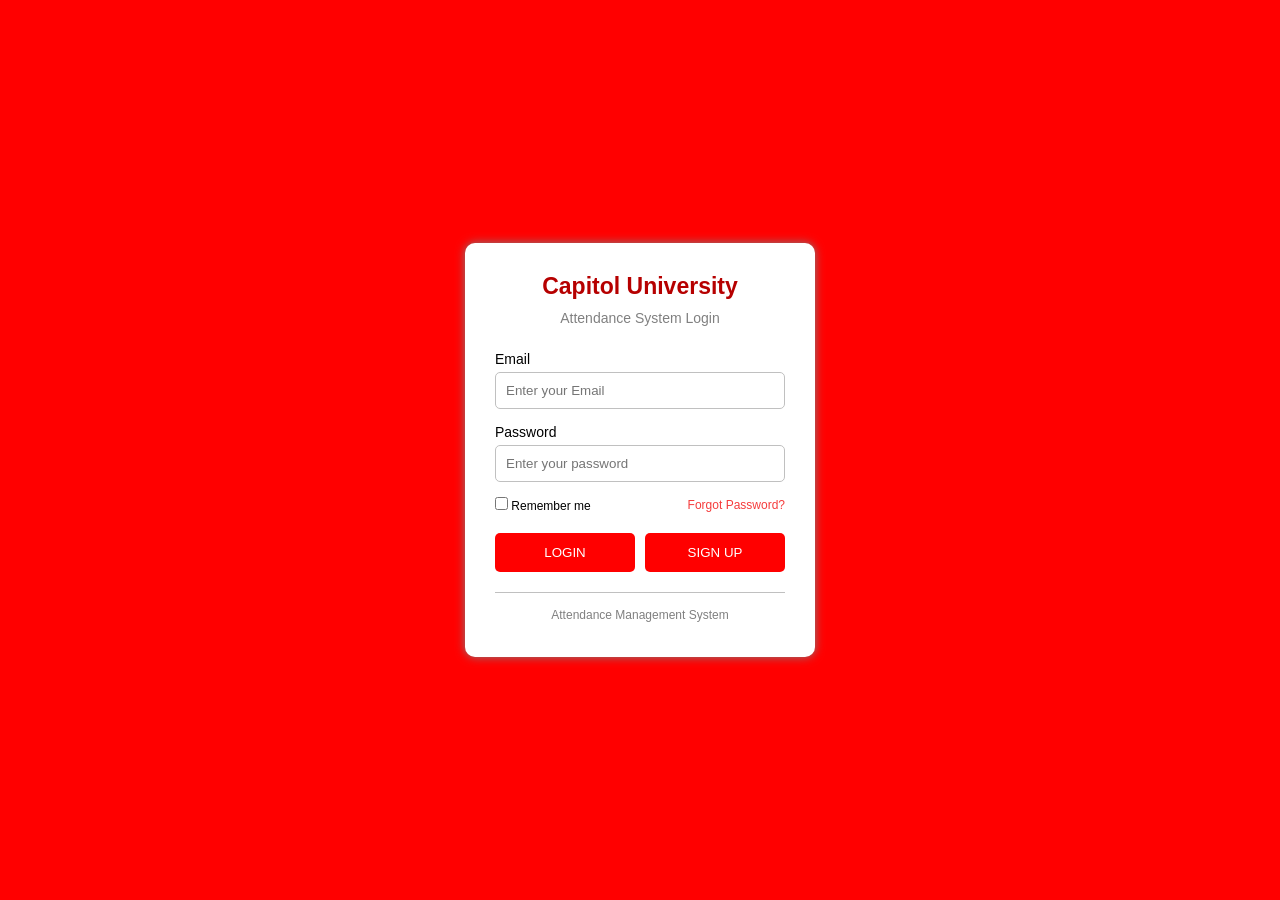
<file: index.html>
<!DOCTYPE html>
<html lang="en">
<head>
    <meta charset="UTF-8">
    <meta name="viewport" content="width=device-width, initial-scale=1.0">
    <title>Attendance System - Capitol University</title>
    <link rel="stylesheet" href="style.css">
</head>

<body>

    <div class="login-container">

        <div class="header">
            <h1>Capitol University</h1>
            <p>Attendance System Login</p>
        </div>
      
        <div class="input-group">
            <label for="email">Email</label>
            <input type="text" id="email" name="email" placeholder="Enter your Email">
        </div>

        <div class="input-group">
            <label>Password</label>
            <input type="password" id="password" name="password" placeholder="Enter your password">
        </div>

        <div class="options">
            <label>
                <input type="checkbox" name="remember">
                Remember me
            </label>

            <a href="#">Forgot Password?</a>
        </div>

        <div class="button-group" style="display:flex; gap:10px;">
            <button onclick="arigato()">LOGIN</button>
            <button type="button">SIGN UP</button>
        </div>

        <!-- FOOTER -->
        <div class="footer">
            <p>Attendance Management System</p>
        </div>

    </div>

</body>
	<script>
        function arigato() {
            window.location.href = "homepage.html";
        }
    </script>
</html>
</file>
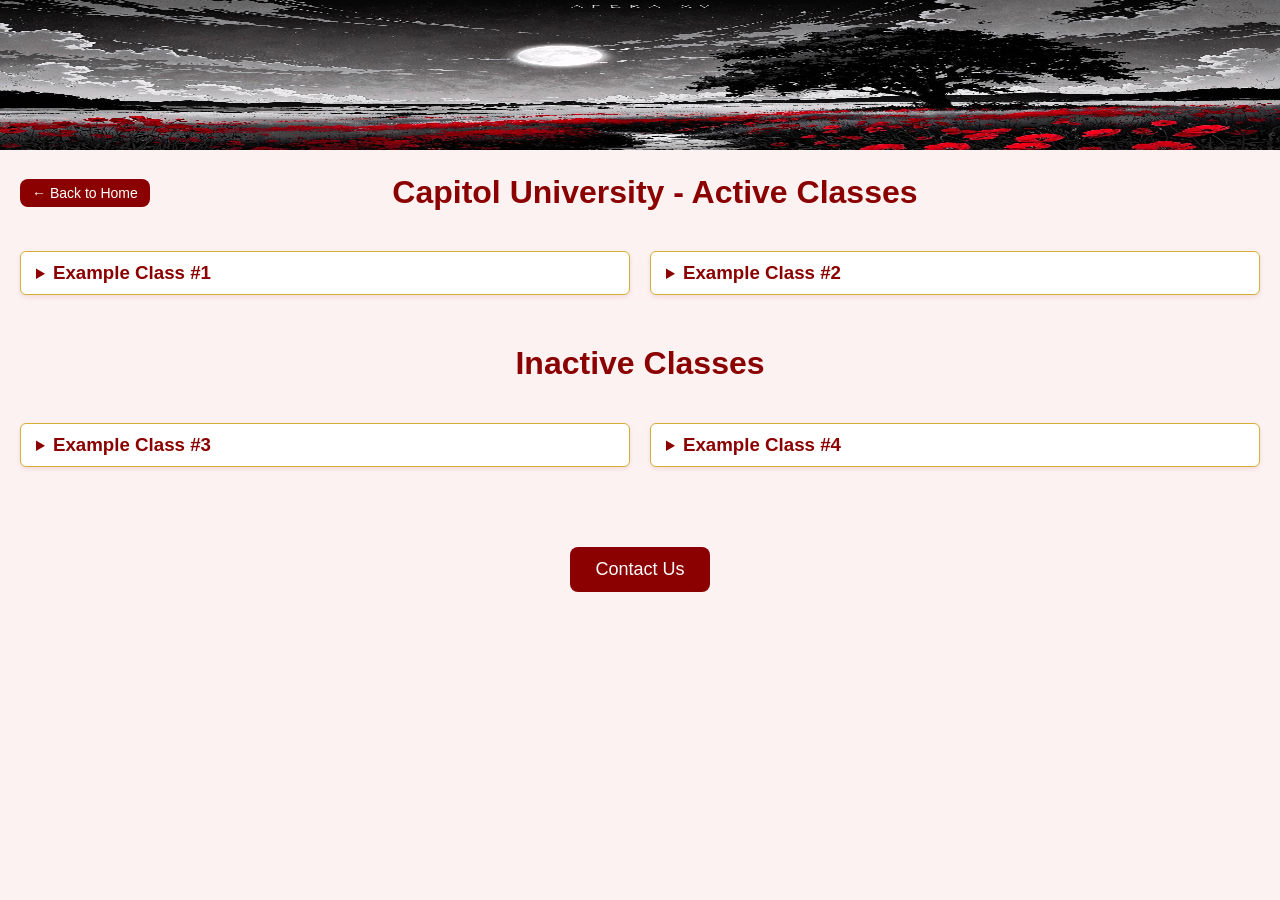
<file: attendance.html>
<!DOCTYPE html>
<html lang="en">
<head>
    <meta charset="UTF-8">
    <meta name="viewport" content="width=device-width, initial-scale=1">
    <title>Capitol University - Attendance Active</title>
    <link rel="stylesheet" href="attendance.css">
</head>
<body>
    <div class="banner">
        <img src="testbg.jpg" alt="Capitol University Banner">
    </div>
    
    <div class="header-container" style="display: flex; justify-content: space-between; align-items: center; padding: 0 20px;">
        <a href="homepage.html" class="footer-btn" style="padding: 6px 12px; font-size: 14px;">← Back to Home</a>
        <h1 style="flex-grow: 1; text-align: center; margin: 20px 0;">Capitol University - Active Classes</h1>
        <div style="width: 100px;"></div>
    </div>

    <div class="aclassgrid">

        <details class="class-title">
            <summary>
                <h3>Example Class #1</h3>
            </summary>
            
            <div class="attendance-section">
                <a href="#1">Example Student 1 - <span class="status-title present">Present</span></a>
                <a href="#2">Example Student 2 - <span class="status-title present">Present</span></a>
                <a href="#3">Example Student 3 - <span class="status-title present">Present</span></a>
                <a href="#4">Example Student 4 - <span class="status-title absent">Absent</span></a>
                <a href="#5">Example Student 5 - <span class="status-title absent">Absent</span></a>
            </div>
        </details>

        <details class="class-title">
            <summary>
                <h3>Example Class #2</h3>
            </summary>
            <div class="attendance-section">
                <a href="#1">Example Student 1 - <span class="status-title present">Present</span></a>
                <a href="#2">Example Student 2 - <span class="status-title absent">Absent</span></a>
                <a href="#3">Example Student 3 - <span class="status-title present">Present</span></a>
                <a href="#4">Example Student 4 - <span class="status-title absent">Absent</span></a>
                <a href="#5">Example Student 5 - <span class="status-title present">Present</span></a>
            </div>
        </details>

    </div>

    <div class="header-container">
        <h1>Inactive Classes</h1>
    </div>

    <div class="aclassgrid">

        <details class="class-title">
            <summary>
                <h3>Example Class #3</h3>
            </summary>
            
            <div class="attendance-section">
                <a href="#1" class="status-title inactive">Example Student 1</a>
                <a href="#2" class="status-title inactive">Example Student 2</a>
                <a href="#3" class="status-title inactive">Example Student 3</a>
                <a href="#4" class="status-title inactive">Example Student 4</a>
                <a href="#5" class="status-title inactive">Example Student 5</a>
            </div>
        </details>

        <details class="class-title">
            <summary>
                <h3>Example Class #4</h3>
            </summary>
            <div class="attendance-section">
                <a href="#1" class="status-title inactive">Example Student 1</a>
                <a href="#2" class="status-title inactive">Example Student 2</a>
                <a href="#3" class="status-title inactive">Example Student 3</a>
                <a href="#4" class="status-title inactive">Example Student 4</a>
                <a href="#5" class="status-title inactive">Example Student 5</a>
            </div>
        </details>

    </div>

    <footer>
        <a href="email-and-message.html" class="footer-btn">Contact Us</a>
    </footer>

</body>
</html>
</file>
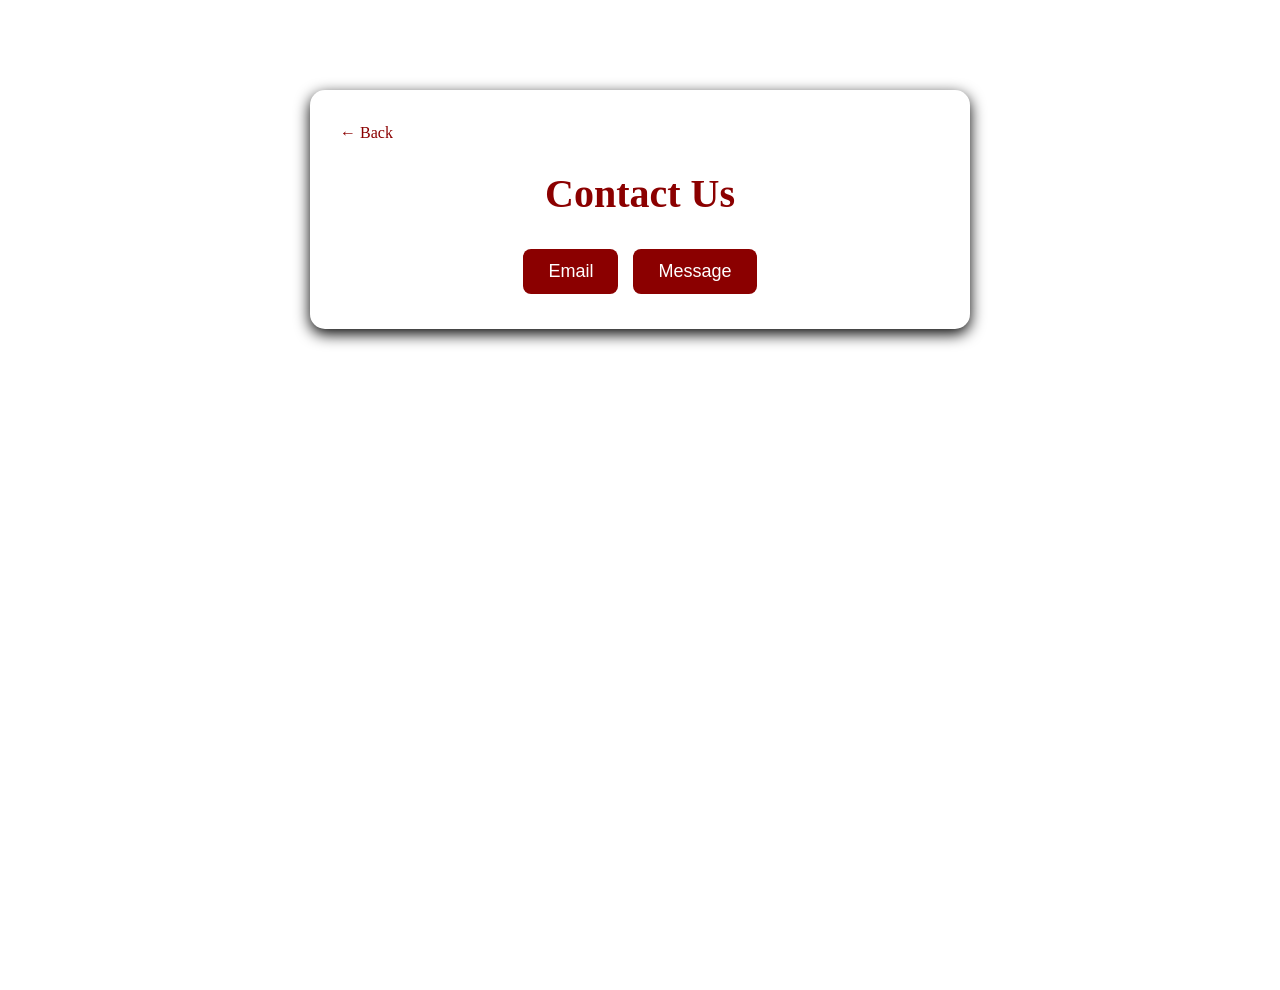
<file: email-and-message.html>
<!DOCTYPE html>
<html>
<head>
	<meta charset="utf-8">
	<meta name="viewport" content="width=device-width, initial-scale=1">
	<title>Capitol University - Contact Us</title>
	<link rel="stylesheet" href="e-and-m.css">
</head>

<body>

	<div class="content">
        <div style="text-align: left; margin-bottom: 10px;">
            <a href="attendance.html" style="color: darkred; text-decoration: none; font-size: 16px;">&larr; Back</a>
        </div>

		<h1>Contact Us</h1>

		<button onclick="showForm('email')">Email</button>
		<button onclick="showForm('message')">Message</button>

		<div id="email" style="display: none;">

			<h2>Email School Personnel</h2>

			<input type="text" id="emailName" placeholder="Input name here:"><br><br>

			<input type="text" id="emailAddress" placeholder="Input email here:"><br><br>

			<input type="text" id="emailSubject" placeholder="Input subject here:"><br><br>

			<textarea id="emailMessage" placeholder="Message:"></textarea><br><br>

			<button onclick="sendEmail()">Send Email</button>

		</div>

		<div id="message" style="display: none;">

			<h2>Message Dean</h2>

			<input type="text" id="messageName" placeholder="Input name here:"><br><br>

			<textarea id="messageText" placeholder="Message:"></textarea><br><br>

			<button onclick="sendMessage()">Send Message</button>

		</div>

	</div>

	<script>
		
		function showForm(choice) {

			document.getElementById("email").style.display = "none";
			document.getElementById("message").style.display = "none";

			if (choice == "email") {
				document.getElementById("email").style.display = "block";
			}

			if (choice == "message") {
				document.getElementById("message").style.display = "block";
			}
		}


		function sendEmail() {

			let name = document.getElementById("emailName").value;
			let email = document.getElementById("emailAddress").value;
			let subject = document.getElementById("emailSubject").value;
			let message = document.getElementById("emailMessage").value;

			let fields = [name, email, subject, message];

			let i = 0;
			let empty = false;

			while (i < fields.length) {

				if (fields[i].trim() == "") {
					empty = true;
				}

				i++;
			}

			if (empty == true) {

				alert("Please fill in all fields.");

			} else if (!email.includes("@") || !email.includes(".")) {

				alert("Please enter a valid email.");

			} else {

				alert("Email Sent!");

			}
		}


		function sendMessage() {

			let name = document.getElementById("messageName").value;
			let message = document.getElementById("messageText").value;

			let fields = [name, message];

			let i = 0;
			let empty = false;

			while (i < fields.length) {

				if (fields[i].trim() == "") {
					empty = true;
				}

				i++;
			}

			if (empty == true) {

				alert("Please fill in all fields.");

			} else {

				alert("Message Sent!");

			}
		}

	</script>

</body>
</html>
</file>
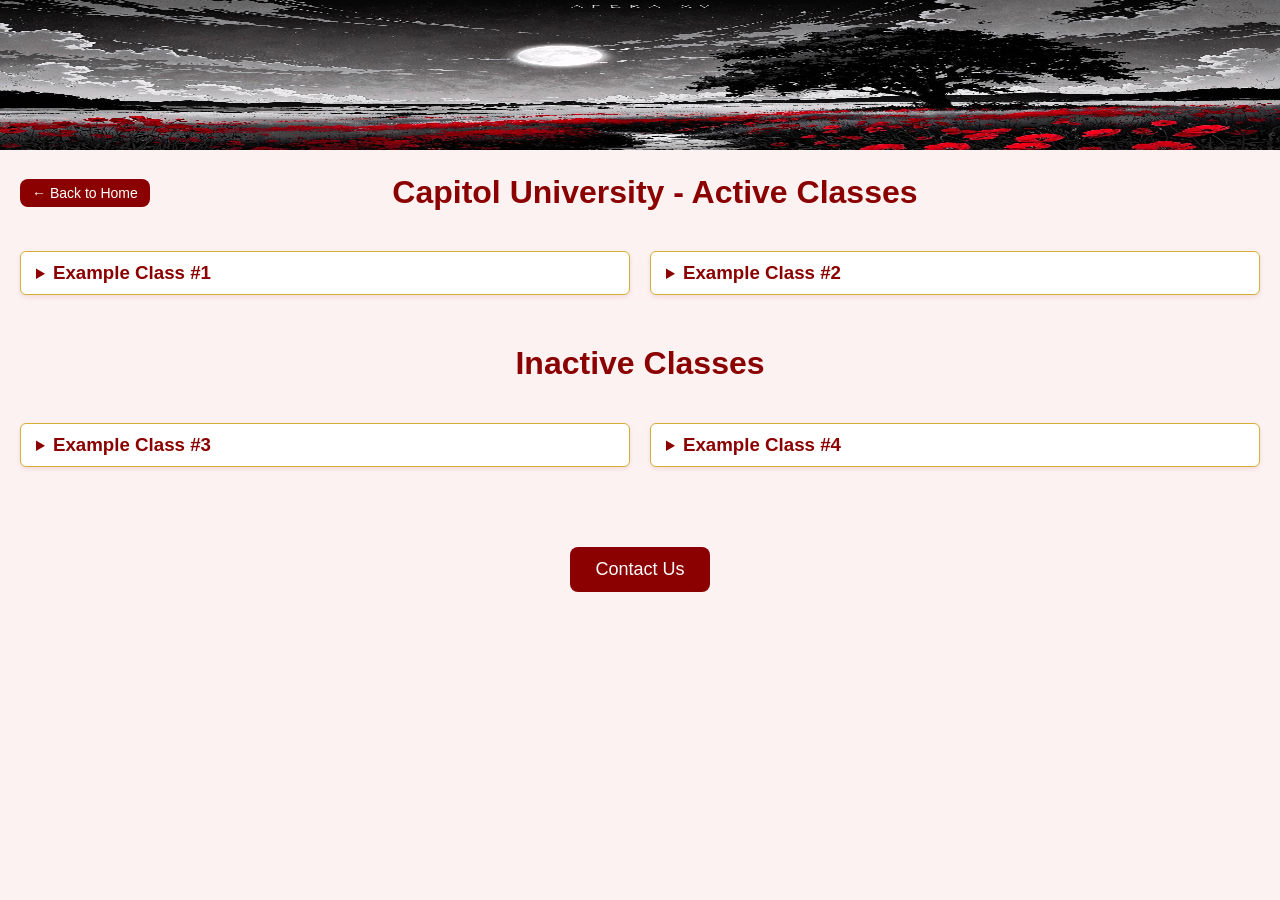
<file: iatset.html>
<!DOCTYPE html>
<html lang="en">
<head>
    <meta charset="UTF-8">
    <meta name="viewport" content="width=device-width, initial-scale=1">
    <title>Capitol University - Attendance Active</title>
    <link rel="stylesheet" href="iatset.css">
</head>
<body>
    <div class="banner">
        <img src="testbg.jpg" alt="Capitol University Banner">
    </div>
    
    <div class="header-container" style="display: flex; justify-content: space-between; align-items: center; padding: 0 20px;">
        <a href="homepage.html" class="footer-btn" style="padding: 6px 12px; font-size: 14px;">← Back to Home</a>
        <h1 style="flex-grow: 1; text-align: center; margin: 20px 0;">Capitol University - Active Classes</h1>
        <div style="width: 100px;"></div>
    </div>

    <div class="aclassgrid">

        <details class="class-title">
            <summary>
                <h3>Example Class #1</h3>
            </summary>
            
            <div class="attendance-section">
                <a href="#1">Example Student 1 - <span class="status-title present">Present</span></a>
                <a href="#2">Example Student 2 - <span class="status-title present">Present</span></a>
                <a href="#3">Example Student 3 - <span class="status-title present">Present</span></a>
                <a href="#4">Example Student 4 - <span class="status-title absent">Absent</span></a>
                <a href="#5">Example Student 5 - <span class="status-title absent">Absent</span></a>
            </div>
        </details>

        <details class="class-title">
            <summary>
                <h3>Example Class #2</h3>
            </summary>
            <div class="attendance-section">
                <a href="#1">Example Student 1 - <span class="status-title present">Present</span></a>
                <a href="#2">Example Student 2 - <span class="status-title absent">Absent</span></a>
                <a href="#3">Example Student 3 - <span class="status-title present">Present</span></a>
                <a href="#4">Example Student 4 - <span class="status-title absent">Absent</span></a>
                <a href="#5">Example Student 5 - <span class="status-title present">Present</span></a>
            </div>
        </details>

    </div>

    <div class="header-container">
        <h1>Inactive Classes</h1>
    </div>

    <div class="aclassgrid">

        <details class="class-title">
            <summary>
                <h3>Example Class #3</h3>
            </summary>
            
            <div class="attendance-section">
                <a href="#1" class="status-title inactive">Example Student 1</a>
                <a href="#2" class="status-title inactive">Example Student 2</a>
                <a href="#3" class="status-title inactive">Example Student 3</a>
                <a href="#4" class="status-title inactive">Example Student 4</a>
                <a href="#5" class="status-title inactive">Example Student 5</a>
            </div>
        </details>

        <details class="class-title">
            <summary>
                <h3>Example Class #4</h3>
            </summary>
            <div class="attendance-section">
                <a href="#1" class="status-title inactive">Example Student 1</a>
                <a href="#2" class="status-title inactive">Example Student 2</a>
                <a href="#3" class="status-title inactive">Example Student 3</a>
                <a href="#4" class="status-title inactive">Example Student 4</a>
                <a href="#5" class="status-title inactive">Example Student 5</a>
            </div>
        </details>

    </div>

    <footer>
        <a href="email-and-message.html" class="footer-btn">Contact Us</a>
    </footer>

</body>
</html>
</file>
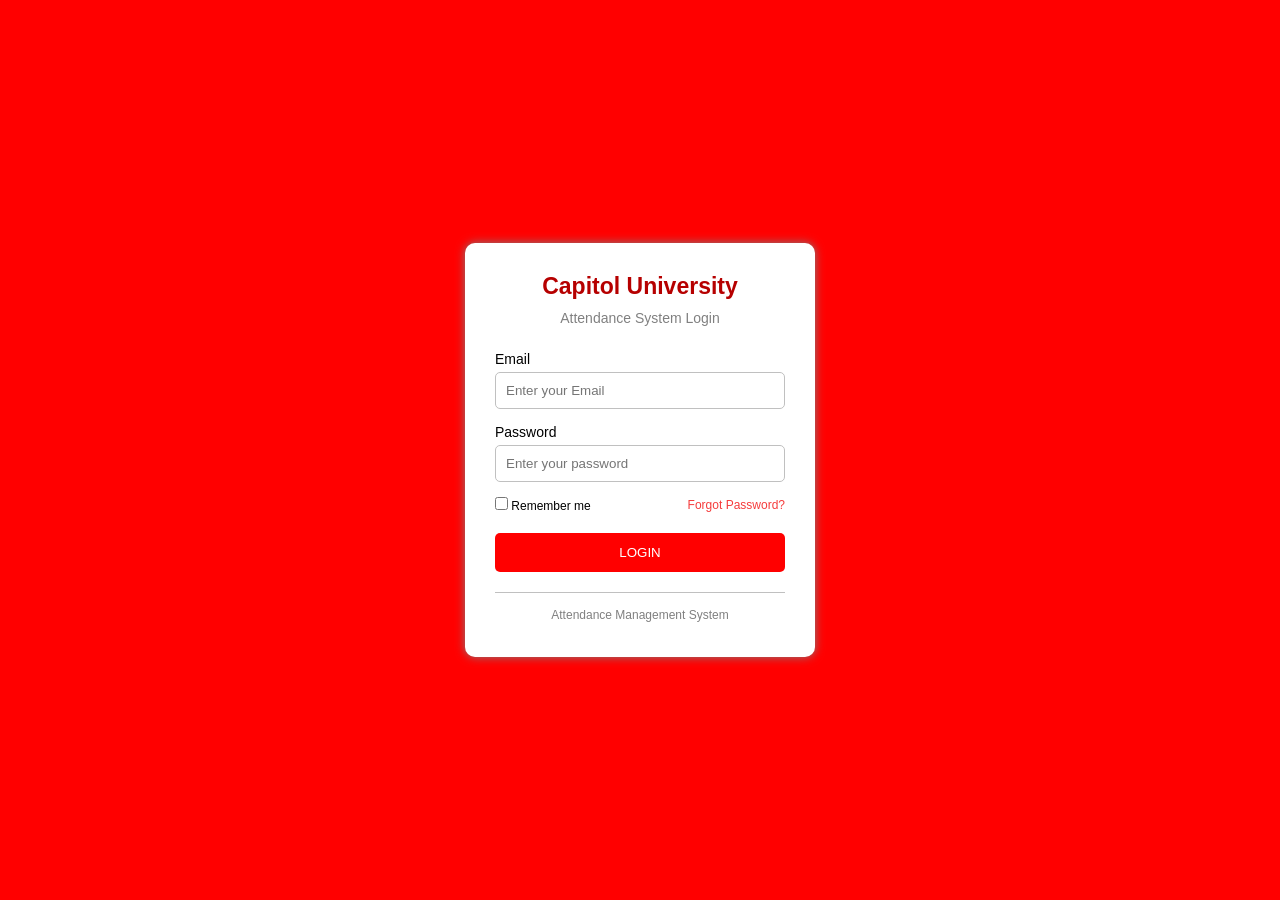
<file: LoginPage.html>
<!DOCTYPE html>
<html lang="en">
<head>
    <meta charset="UTF-8">
    <meta name="viewport" content="width=device-width, initial-scale=1.0">
    <title>Attendance System - Capitol University</title>
    <link rel="stylesheet" href="style.css">
</head>

<body>

    <div class="login-container">

        <div class="header">
            <h1>Capitol University</h1>
            <p>Attendance System Login</p>
        </div>
      
        <div class="input-group">
            <label for="email">Email</label>
            <input type="text" id="email" name="email" placeholder="Enter your Email">
        </div>

        <div class="input-group">
            <label>Password</label>
            <input type="password" id="password" name="password" placeholder="Enter your password">
        </div>

        <div class="options">
            <label>
                <input type="checkbox" name="remember">
                Remember me
            </label>

            <a href="#">Forgot Password?</a>
        </div>

        <button onclick="arigato()">LOGIN</button>

        <!-- FOOTER -->
        <div class="footer">
            <p>Attendance Management System</p>
        </div>

    </div>

</body>
	<script>
        function arigato() {
            window.location.href = "homepage.html";
        }
    </script>
</html>
</file>
<file: style.css>
* {
    margin: 0;
    padding: 0;
    box-sizing: border-box;
    font-family: Arial, sans-serif;
}

body {
    height: 100vh;
    display: flex;
    justify-content: center;
    align-items: center;
    background: red;
}

.login-container {
    width: 350px;
    background: white;
    padding: 30px;
    border-radius: 10px;
    box-shadow: 0 0 10px gray;
}

.header {
    text-align: center;
    margin-bottom: 25px;
}

.logo {
    background: rgb(245, 60, 60);
    color: white;
    width: 60px;
    height: 60px;
    border-radius: 50%;
    display: flex;
    justify-content: center;
    align-items: center;
    margin: 0 auto 15px;
    font-size: 22px;
    font-weight: bold;
}

.header h1 {
    color: rgb(182, 0, 0);
    font-size: 23px;
    margin-bottom: 10px;
}

.header p {
    color: gray;
    font-size: 14px;
}

.input-group {
    margin-bottom: 15px;
}

.input-group label {
    display: block;
    margin-bottom: 5px;
    font-size: 14px;
}

.input-group input {
    width: 100%;
    padding: 10px;
    border: 1px solid silver;
    border-radius: 5px;
}

.options {
    display: flex;
    justify-content: space-between;
    align-items: center;
    margin-bottom: 20px;
    font-size: 12px;
}

.options a {
    color: rgb(245, 60, 60);
    text-decoration: none;
}

button {
    width: 100%;
    padding: 12px;
    background: rgb(255, 0, 0);
    color: white;
    border: none;
    border-radius: 5px;
    cursor: pointer;
}

button:hover {
    background: rgb(182, 0, 0);
}

.footer {
    text-align: center;
    margin-top: 20px;
    padding-top: 15px;
    border-top: 1px solid silver;
    font-size: 12px;
    color: gray;
}

.footer p {
    margin-bottom: 5px;
}
</file>
<file: attendance.css>
body {
    background-color: #fdf2f2;
    font-family: Arial, sans-serif;
    margin: 0;
    padding-bottom: 40px;
}

h1 {
    text-align: center;
    margin-top: 20px;
    color: darkred;
}

.banner {
    display: block;
    object-fit: fill;
}

.banner img {
    width: 100%;
    height: 150px;
}

.aclassgrid {
    display: grid;
    grid-template-columns: repeat(auto-fit, minmax(300px, 1fr));
    gap: 20px;
    padding: 20px;
    align-items: start;
}

.class-title {
    border: 1px solid #d4af37;
    border-radius: 6px;
    padding: 10px 15px;
    margin-bottom: 10px;
    background-color: white;
    box-shadow: 0 2px 5px rgba(139, 0, 0, 0.1);
}

/* Style the summary header to display inline with arrow */
.class-title summary {
    font-weight: bold;
    user-select: none;
    cursor: pointer;
    color: darkred;
}

.class-title summary h3 {
    display: inline-block;
    margin: 0;
    color: darkred;
}

/* Content inside collapsible section */
.attendance-section {
    margin-top: 10px;
    padding-left: 10px;
}

.attendance-section a {
    display: block;
    padding: 5px 0;
    text-decoration: none;
    color: #333;
}

.status-title {
    font-weight: bold;
    margin-bottom: 5px;
}

.present {
    color: #008000;
}

.absent {
    color: darkred;
}

.inactive {
    color: #9e9e9e;
}

.attendance-section ul {
    margin-top: 0;
    padding-left: 20px;
    list-style-type: none;
}

footer {
    text-align: center;
    margin-top: 30px;
    padding: 20px;
}

.footer-btn {
    display: inline-block;
    background-color: darkred;
    color: white;
    text-decoration: none;
    padding: 12px 25px;
    border-radius: 8px;
    font-size: 18px;
    cursor: pointer;
}

.footer-btn:hover {
    background-color: maroon;
}

/* Responsive Web Design Media Queries */
@media (max-width: 800px) {
    .aclassgrid {
        grid-template-columns: 1fr 1fr;
    }
}

@media (max-width: 600px) {
    body {
        font-size: 14px;
    }

    h1 {
        font-size: 20px;
    }

    .aclassgrid {
        grid-template-columns: 1fr;
        padding: 10px;
    }

    .banner img {
        height: 100px;
    }

    button {
        width: 90%;
        font-size: 16px;
    }
}
</file>
<file: e-and-m.css>
body {
			background-image: url("https://images.unsplash.com/photo-1564981797816-1043664bf78d?auto=format&fit=crop&w=1200&q=80");

			background-size: cover;
			background-position: center;
			background-attachment: fixed;

			font-family: "Times New Roman", serif;
			font-size: 20px;
			text-align: center;
			margin: 0;
			padding-top: 10vh;
			min-height: 100vh;
		}

		.content {
			background-color: white;
			width: 80%;
			max-width: 600px;
			margin: auto;
			padding: 30px;
			border-radius: 15px;
			box-shadow: 0 5px 15px black;
		}

		h1, h2 {
			color: darkred;
		}

		button {
			background-color: darkred;
			color: white;
			border: none;
			padding: 12px 25px;
			margin: 5px;
			border-radius: 8px;
			font-size: 18px;
			cursor: pointer;
		}

		button:hover {
			background-color: maroon;
		}

		input, textarea {
			width: 80%;
			padding: 12px;
			border: 1px solid gray;
			border-radius: 6px;
			font-size: 16px;
			font-family: "Times New Roman", serif;
			box-sizing: border-box;
		}

		textarea {
			height: 100px;
			resize: vertical;
		}

		#email, #message {
			margin-top: 20px;
			padding-top: 10px;
			border-top: 1px solid lightgray;
		}

		@media (max-width: 800px) {

            header {
                flex-direction: column;
                gap: 10px;
            }

            .hero {
                height: 280px;
            }

            .main-grid {
                grid-template-columns: 1fr 1fr;
            }

            .main-grid .box:last-child {
                grid-column: span 2;
            }

            .footer-content {
                flex-wrap: wrap;
            }

            .footer-section {
                min-width: 200px;
            }
        }

        @media (max-width: 600px) {

            header {
                padding: 10px;
            }

            header h1 {
                font-size: 20px;
            }

            nav {
                width: 100%;
                justify-content: center;
                flex-wrap: wrap;
            }

            nav a {
                font-size: 10px;
                padding: 6px 8px;
            }

            .hero {
                height: 250px;
                padding: 25px;
            }

            .hero h2 {
                font-size: 24px;
            }

            .hero p {
                font-size: 12px;
            }

            .main-grid {
                grid-template-columns: 1fr;
            }

            .main-grid .box:last-child {
                grid-column: span 1;
            }

            .gallery img {
                height: 90px;
            }

            .footer-content {
                flex-direction: column;
            }

            .links {
                flex-direction: column;
                gap: 5px;
            }

            .footer-section {
                width: 100%;
            }
        }
</file>
<file: iatset.css>
body {
    background-color: #fdf2f2;
    font-family: Arial, sans-serif;
    margin: 0;
    padding-bottom: 40px;
}

h1 {
    text-align: center;
    margin-top: 20px;
    color: darkred;
}

.banner {
    display: block;
    object-fit: fill;
}

.banner img {
    width: 100%;
    height: 150px;
}

.aclassgrid {
    display: grid;
    grid-template-columns: repeat(auto-fit, minmax(300px, 1fr));
    gap: 20px;
    padding: 20px;
    align-items: start;
}

.class-title {
    border: 1px solid #d4af37;
    border-radius: 6px;
    padding: 10px 15px;
    margin-bottom: 10px;
    background-color: white;
    box-shadow: 0 2px 5px rgba(139, 0, 0, 0.1);
}

/* Style the summary header to display inline with arrow */
.class-title summary {
    font-weight: bold;
    user-select: none;
    cursor: pointer;
    color: darkred;
}

.class-title summary h3 {
    display: inline-block;
    margin: 0;
    color: darkred;
}

/* Content inside collapsible section */
.attendance-section {
    margin-top: 10px;
    padding-left: 10px;
}

.attendance-section a {
    display: block;
    padding: 5px 0;
    text-decoration: none;
    color: #333;
}

.status-title {
    font-weight: bold;
    margin-bottom: 5px;
}

.present {
    color: #008000;
}

.absent {
    color: darkred;
}

.inactive {
    color: #9e9e9e;
}

.attendance-section ul {
    margin-top: 0;
    padding-left: 20px;
    list-style-type: none;
}

footer {
    text-align: center;
    margin-top: 30px;
    padding: 20px;
}

.footer-btn {
    display: inline-block;
    background-color: darkred;
    color: white;
    text-decoration: none;
    padding: 12px 25px;
    border-radius: 8px;
    font-size: 18px;
    cursor: pointer;
}

.footer-btn:hover {
    background-color: maroon;
}

/* Responsive Web Design Media Queries */
@media (max-width: 800px) {
    .aclassgrid {
        grid-template-columns: 1fr 1fr;
    }
}

@media (max-width: 600px) {
    body {
        font-size: 14px;
    }

    h1 {
        font-size: 20px;
    }

    .aclassgrid {
        grid-template-columns: 1fr;
        padding: 10px;
    }

    .banner img {
        height: 100px;
    }

    button {
        width: 90%;
        font-size: 16px;
    }
}
</file>
